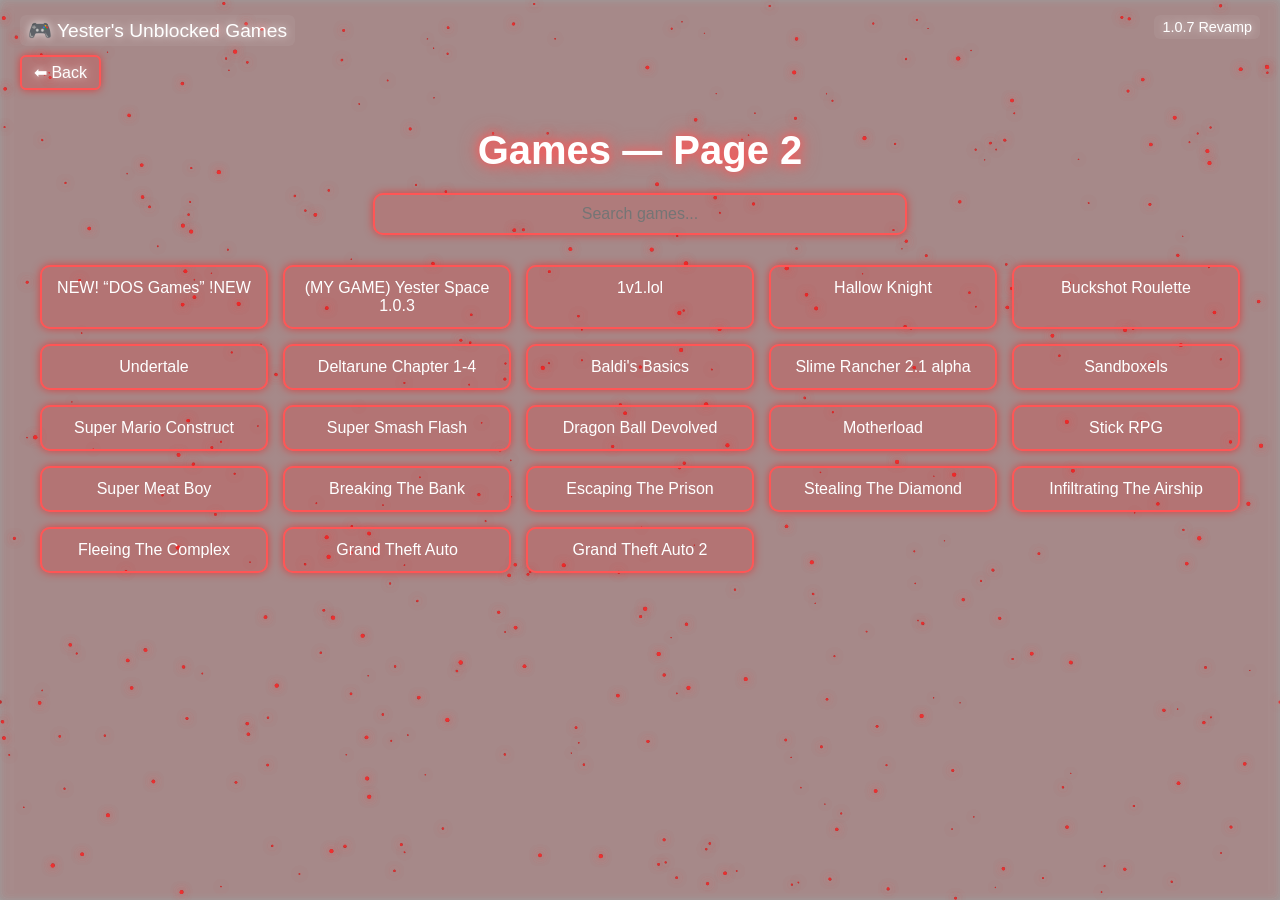
<file: index.html>
<!doctype html>
<html
  lang="en"
  data-ws-project="8bd9e1a1-a30f-46b5-b39a-43659768d735"
  data-ws-last-published="2025-08-25T06:43:30.382Z"
>
  <head>
    <meta charset="UTF-8" />
    <meta name="viewport" content="width=device-width,initial-scale=1" />
    <meta property="og:url" content="https://yestermester.github.io/page2/" />
    <title>Games Page 2</title>
    <meta property="og:title" content="Games Page 2" />
    <meta property="og:type" content="website" />
    <meta name="robots" content="index,follow" />
    <meta property="twitter:card" content="summary_large_image" />
  </head>
  <body class="w-element">
    <div class="w-html-embed">
      <div
        style="
          position: relative;
          width: 100%;
          min-height: 100vh;
          overflow-x: hidden;
        "
      >
        <!-- Starfield Background -->
        <canvas
          id="starfield"
          style="
            position: fixed;
            top: 0;
            left: 0;
            width: 100%;
            height: 100%;
            z-index: 0;
          "
        ></canvas>

        <!-- Top-left Title (Home) -->
        <a
          href="https://yestermester.github.io/"
          style="
            position: fixed;
            top: 15px;
            left: 20px;
            z-index: 10;
            color: white;
            font-family: Arial, sans-serif;
            text-decoration: none;
            font-size: 1.2rem;
            text-shadow: 0 0 8px rgba(255, 255, 255, 0.7);
            padding: 4px 8px;
            border-radius: 6px;
            background: rgba(255, 255, 255, 0.05);
            animation: pulse 2s infinite alternate;
          "
          onmouseover="this.style.background='rgba(255,255,255,0.1)'; this.style.boxShadow='0 0 15px #ff5555,0 0 30px #ff5555';"
          onmouseout="this.style.background='rgba(255,255,255,0.05)'; this.style.boxShadow='none';"
        >
          🎮 Yester's Unblocked Games
        </a>

        <!-- Back Button -->
        <a
          href="https://yestermester.github.io/games.html"
          style="
            position: fixed;
            top: 55px;
            left: 20px;
            z-index: 10;
            color: white;
            font-family: Arial, sans-serif;
            text-decoration: none;
            font-size: 1rem;
            text-shadow: 0 0 8px rgba(255, 255, 255, 0.7);
            padding: 6px 12px;
            border-radius: 6px;
            border: 2px solid #ff5555;
            box-shadow: 0 0 8px rgba(255, 0, 0, 0.5);
            background: rgba(255, 0, 0, 0.15);
            transition: 0.3s;
          "
          onmouseover="this.style.background='#ff5555'; this.style.color='black'; this.style.boxShadow='0 0 15px #ff8888,0 0 30px #ff5555';"
          onmouseout="this.style.background='rgba(255,0,0,0.15)'; this.style.color='white'; this.style.boxShadow='0 0 8px rgba(255,0,0,0.5)';"
        >
          ⬅ Back
        </a>

        <!-- Version -->
        <div
          style="
            position: fixed;
            top: 15px;
            right: 20px;
            z-index: 10;
            color: white;
            font-family: Arial, sans-serif;
            font-size: 0.9rem;
            text-shadow: 0 0 8px rgba(255, 255, 255, 0.7);
            padding: 4px 8px;
            border-radius: 6px;
            background: rgba(255, 255, 255, 0.05);
          "
        >
          1.0.7 Revamp
        </div>

        <!-- Main Content -->
        <div
          style="
            position: relative;
            z-index: 10;
            width: 95%;
            max-width: 1200px;
            margin: 120px auto 60px auto;
            font-family: Arial, sans-serif;
            color: white;
          "
        >
          <!-- Page Title -->
          <h1
            style="
              text-align: center;
              font-size: 2.5rem;
              text-shadow: 0 0 10px #ff5555, 0 0 20px #ff5555;
              margin-bottom: 20px;
              animation: pulse 2s infinite alternate;
            "
          >
            Games — Page 2
          </h1>

          <!-- Search Bar -->
          <input
            type="text"
            id="searchInput"
            placeholder="Search games..."
            style="
              width: 100%;
              max-width: 500px;
              display: block;
              margin: 0 auto 30px auto;
              padding: 10px 15px;
              border-radius: 10px;
              border: 2px solid #ff5555;
              font-size: 1rem;
              background: rgba(255, 0, 0, 0.1);
              color: white;
              text-align: center;
              outline: none;
              box-shadow: 0 0 8px rgba(255, 0, 0, 0.5);
              transition: 0.3s;
            "
            oninput="filterGames()"
            onfocus="this.style.background='rgba(255,0,0,0.25)'; this.style.boxShadow='0 0 15px #ff8888';"
            onblur="this.style.background='rgba(255,0,0,0.1)'; this.style.boxShadow='0 0 8px rgba(255,0,0,0.5)';"
          />

          <!-- Game Buttons Grid -->
          <div
            id="gameContainer"
            style="
              display: grid;
              grid-template-columns: repeat(auto-fill, minmax(220px, 1fr));
              gap: 15px;
            "
          >
            <!-- All Page 2 Games -->
            <a href="https://cb6g.short.gy/yudos" class="game-btn">NEW! “DOS Games” !NEW</a>
            <a href="./Assets/yesterspace/index.html" class="game-btn">(MY GAME) Yester Space 1.0.3</a>
            <a href="./Assets/1v1.lol/index.html" class="game-btn">1v1.lol</a>
            <a href="https://count.galaxybbs.net/hollowk" class="game-btn">Hallow Knight</a>
            <a href="https://count.galaxybbs.net/buckshot" class="game-btn">Buckshot Roulette</a>
            <a href="https://count.galaxybbs.net/ut" class="game-btn">Undertale</a>
            <a href="https://count.galaxybbs.net/deltarune" class="game-btn">Deltarune Chapter 1-4</a>
            <a href="./Assets/baldi/index.html" class="game-btn">Baldi's Basics</a>
            <a href="https://count.galaxybbs.net/slimer" class="game-btn">Slime Rancher 2.1 alpha</a>
            <a href="./Assets/sandboxels/index.html" class="game-btn">Sandboxels</a>
            <a href="./Assets/smc/index.html" class="game-btn">Super Mario Construct</a>
            <a href="./Assets/ssf/index.html" class="game-btn">Super Smash Flash</a>
            <a href="./Assets/dbdd/index.html" class="game-btn">Dragon Ball Devolved</a>
            <a href="./Assets/motherload/index.html" class="game-btn">Motherload</a>
            <a href="./Assets/stickrpg/index.html" class="game-btn">Stick RPG</a>
            <a href="./Assets/smb/index.html" class="game-btn">Super Meat Boy</a>
            <a href="./Assets/hsbank/index.html" class="game-btn">Breaking The Bank</a>
            <a href="./Assets/hsprison/index.html" class="game-btn">Escaping The Prison</a>
            <a href="./Assets/hsstealingd/index.html" class="game-btn">Stealing The Diamond</a>
            <a href="./Assets/hsairship/index.html" class="game-btn">Infiltrating The Airship</a>
            <a href="./Assets/hscomplex/index.html" class="game-btn">Fleeing The Complex</a>
            <a href="./Assets/gta1/index.html" class="game-btn">Grand Theft Auto</a>
            <a href="./Assets/gta2/index.html" class="game-btn">Grand Theft Auto 2</a>
          </div>
        </div>

        <!-- Starfield Script (Desktop + Touch) -->
        <script>
          const canvas = document.getElementById("starfield");
          const ctx = canvas.getContext("2d");
          function resizeCanvas() {
            canvas.width = window.innerWidth;
            canvas.height = window.innerHeight;
          }
          window.addEventListener("resize", resizeCanvas);
          resizeCanvas();

          const stars = [];
          const STAR_COUNT = 400;
          const pointer = { x: -1000, y: -1000 };

          // Mouse
          window.addEventListener("mousemove", (e) => {
            pointer.x = e.clientX;
            pointer.y = e.clientY;
          });
          // Touch
          window.addEventListener("touchmove", (e) => {
            pointer.x = e.touches[0].clientX;
            pointer.y = e.touches[0].clientY;
          });

          for (let i = 0; i < STAR_COUNT; i++) {
            stars.push({
              x: Math.random() * canvas.width,
              y: Math.random() * canvas.height,
              dx: (Math.random() - 0.5) * 0.5,
              dy: (Math.random() - 0.5) * 0.5,
              r: Math.random() * 1.5 + 0.5,
            });
          }

          function animate() {
            ctx.fillStyle = "rgba(0,0,0,0.15)";
            ctx.fillRect(0, 0, canvas.width, canvas.height);
            stars.forEach((s) => {
              let dx = s.x - pointer.x,
                dy = s.y - pointer.y,
                dist = Math.hypot(dx, dy);
              if (dist < 80) {
                s.x += dx / 12;
                s.y += dy / 12;
              }
              s.x += s.dx;
              s.y += s.dy;
              if (s.x < 0) s.x = canvas.width;
              if (s.x > canvas.width) s.x = 0;
              if (s.y < 0) s.y = canvas.height;
              if (s.y > canvas.height) s.y = 0;
              ctx.beginPath();
              ctx.arc(s.x, s.y, s.r, 0, Math.PI * 2);
              ctx.fillStyle = `rgba(${200 + s.r * 20},50,50,0.9)`;
              ctx.shadowBlur = 8;
              ctx.shadowColor = `rgba(255,80,80,0.7)`;
              ctx.fill();
            });
            requestAnimationFrame(animate);
          }
          animate();

          // Live Search
          function filterGames() {
            const input = document.getElementById("searchInput").value.toLowerCase();
            const games = document.querySelectorAll("#gameContainer .game-btn");
            games.forEach((g) => {
              g.style.display = g.textContent.toLowerCase().includes(input) ? "block" : "none";
            });
          }
        </script>

        <!-- Styles -->
        <style>
          .game-btn {
            display: block;
            text-align: center;
            padding: 12px 10px;
            background: rgba(255, 0, 0, 0.15);
            border: 2px solid #ff5555;
            border-radius: 10px;
            text-decoration: none;
            color: white;
            font-size: 1rem;
            box-shadow: 0 0 8px rgba(255, 0, 0, 0.5);
            transition: 0.3s;
            animation: pulse 2s infinite alternate;
            word-wrap: break-word;
          }
          .game-btn:hover,
          .game-btn:active {
            background: #ff5555;
            color: black;
            box-shadow: 0 0 20px #ff8888, 0 0 40px #ff5555;
            transform: scale(1.05);
          }
          @keyframes pulse {
            0% {
              transform: scale(1);
              text-shadow: 0 0 10px #ff5555, 0 0 20px #ff5555;
            }
            50% {
              transform: scale(1.02);
              text-shadow: 0 0 20px #ff7777, 0 0 40px #ff5555;
            }
            100% {
              transform: scale(1);
              text-shadow: 0 0 10px #ff5555, 0 0 20px #ff5555;
            }
          }

          @media (max-width: 600px) {
            h1 {
              font-size: 2rem;
            }
            #searchInput {
              font-size: 0.9rem;
            }
            .game-btn {
              font-size: 0.95rem;
              padding: 10px 8px;
            }
          }
        </style>
      </div>
    </div>

    <!-- (Optional) If your WebStudio/Vike context is needed, keep these -->
    <script id="vike_pageContext" type="application/json">
      {
        "_urlRewrite": null,
        "pageId": "/pages/games2",
        "routeParams": {},
        "data": {
          "url": "https://yestermester.github.io/page2/",
          "system": { "params": {}, "search": {}, "origin": "https://yestermester.github.io" },
          "resources": {},
          "pageMeta": {
            "title": "Games Page 2",
            "description": "More unblocked games",
            "excludePageFromSearch": false,
            "language": "en",
            "socialImageAssetName": "!undefined",
            "socialImageUrl": "",
            "status": "!undefined",
            "redirect": "",
            "custom": []
          }
        }
      }

    <!-- Your canvas helper + tint (you can tweak this) -->
    <script src="./fixCanvas.js" defer></script>
    <script>window.YUBG_STAR_TINT = 'rgba(255, 0, 0, 0.15)';</script>
  </body>
</html>
</file>
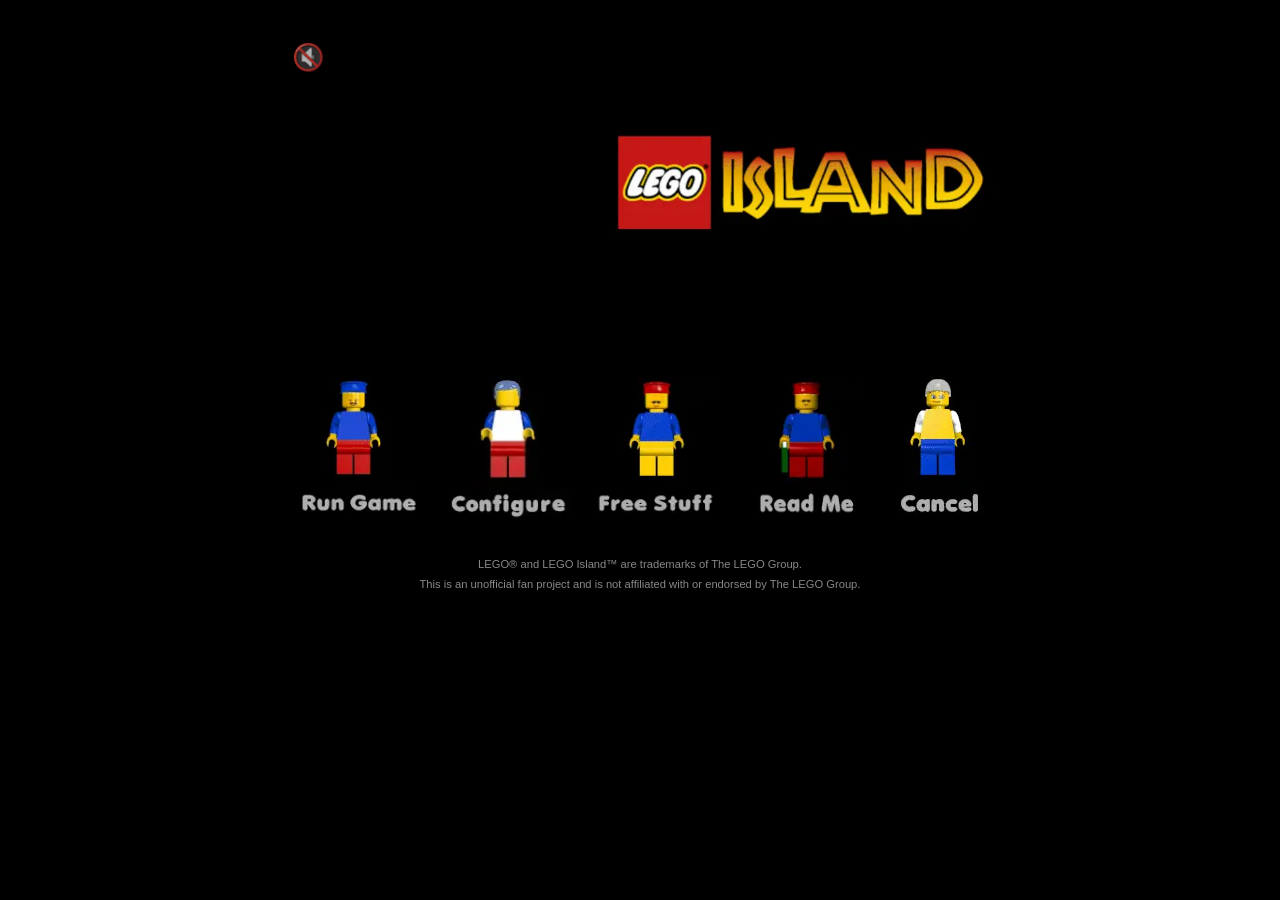
<file: Assets/islep/index.html>
<!DOCTYPE html>
<html lang="en">
<head>

    <script src="coi-serviceworker.js"></script>
    
    <meta charset="UTF-8">
    <meta name="viewport" content="width=device-width, initial-scale=1.0, user-scalable=no">
    <title>LEGO® Island</title>

    <meta name="description" content="Play the classic 1997 PC game LEGO® Island directly in your web browser! This fan-made web port, built with Emscripten from the isledecomp project, brings the beloved adventure back to life.">
    <meta name="keywords" content="LEGO Island, LEGO, classic game, 1997, web port, browser game, Emscripten, isledecomp, retro gaming, play online, Infomaniac, Brickster, Pepper Roni">
    <meta name="author" content="isledecomp/isle.pizza">
    <meta name="robots" content="index, follow">
    <meta name="twitter:card" content="summary_large_image">
    <meta name="twitter:card" content="summary_large_image">
    <meta name="twitter:url" content="https://isle.pizza/">
    <meta name="twitter:title" content="LEGO® Island - Online Web Port">
    <meta name="twitter:description" content="Play the classic 1997 PC game LEGO® Island directly in your web browser!">
    <meta name="twitter:image" content="https://isle.pizza/island.webp">
    <meta property="og:type" content="website">
    <meta property="og:url" content="https://isle.pizza/">
    <meta property="og:title" content="LEGO® Island - Online Web Port">
    <meta property="og:description" content="Play the classic 1997 PC game LEGO® Island directly in your web browser!">
    <meta property="og:image" content="https://isle.pizza/island.webp">
    <meta property="og:site_name" content="LEGO Island Web Port">

    <link rel="manifest" href="manifest.json">
    <link rel="icon" type="image/png" href="favicon.png">
    <link rel="canonical" href="https://isle.pizza">

    <style>
        html {
            height: 100%;
        }

        body {
            margin: 0;
            background-color: #000000; /* Completely black */
            display: flex;
            justify-content: center;
            align-items: center;
            overflow-y: auto;
            padding: 10px;
            box-sizing: border-box;
            font-family: Arial, sans-serif;
        }

        #canvas-wrapper {
            display: none;
            position: fixed;
            top: 0;
            left: 0;
            width: 100vw;
            height: 100dvh;
            background-color: #000000;
            outline: none;
            place-items: center;

            touch-action: none;
            -webkit-touch-callout: none;
            user-select: none;
            -webkit-user-select: none;
            -moz-user-select: none;
            -ms-user-select: none;
            -khtml-user-select: none;
            -webkit-user-drag: none;
            user-drag: none;
        }

        /* Both canvas and overlay will share these sizing rules and grid placement */
        #canvas,
        #loading-gif-overlay {
            grid-column: 1 / -1;
            grid-row: 1 / -1;
            width: 100%;
            height: 100%;
            max-width: calc(100dvh * (640 / 480));
            max-height: calc(100dvw * (480 / 640));
            aspect-ratio: 640 / 480;
            box-sizing: border-box;
            outline: none;
        }

        #canvas {
            background-color: #000000;
            border: none;
            z-index: 1; /* Canvas is below the loading overlay */
        }

        #loading-gif-overlay {
            background-color: #000000;
            border: none;
            z-index: 2;
            display: flex;
            flex-direction: column;
            justify-content: center;
            align-items: center;
        }

        .quote-block {
            max-width: 80%;
            text-align: center;
            box-shadow: 0 2px 5px rgba(0,0,0,0.2);
        }

        .quote-block .quote-text {
            font-size: 0.5em;
            color: #f0f0f0;
            margin-bottom: 10px;
            font-style: italic;
            line-height: 1.4;
        }

        .quote-block .quote-attribution {
            font-size: 0.1em;
            color: #c0c0c0;
            text-align: right;
        }

        .loading-info-text {
            margin-top: 15px; /* Space below the quote block */
            padding: 10px 15px;
            max-width: 280px; /* Slightly adjust if needed, to align nicely with quote block */
            width: 80%;      /* Similar to quote block or adjust */
            font-size: 0.8em; /* Smaller, informative text */
            color: #b0b0b0;   /* A lighter gray, like the attribution */
            line-height: 1.5;
            text-align: center; /* Text inside this block will be left-aligned for readability */
            border-top: 1px dashed #444; /* Optional separator */
            padding-top: 15px; /* Space above text if border-top is used */
        }

        .loading-info-text p {
            margin: 0 0 8px 0; /* Spacing between paragraphs in this block */
        }
        .loading-info-text p:last-child {
            margin-bottom: 0;
        }

        .status-message-bar {
            margin-top: 20px; /* Space below the info text */
            padding: 8px 12px;
            width: 85%; /* Will be right-aligned by parent flex #loading-gif-overlay */
            max-width: 340px; /* Control its max width */
            background-color: #181818; /* A very dark gray */
            color: #c0c0c0;       /* Light gray text for general status */
            font-family: 'Consolas', 'Menlo', 'Courier New', Courier, monospace; /* Monospaced for a "status" feel */
            font-size: 0.75em;
            border-radius: 4px;
            text-align: center; /* Text within the bar itself */
            line-height: 1.4;
            border: 1px solid #303030; /* Subtle border */
            box-shadow: 0 1px 3px rgba(0,0,0,0.3);
        }

        .status-message-bar code {
            color: #FFD700; /* LEGO yellow-ish for emphasis */
            background-color: #2a2a2a; /* Slightly lighter background for the code part */
            padding: 1px 5px;
            border-radius: 3px;
            font-weight: bold;
        }

        #main-container {
            display: flex;
            flex-direction: column;
            align-items: center;
            gap: 25px;
            background-color: #000000; /* Completely black */
            padding: 20px;
            border-radius: 10px;
            max-width: 95vw;
            box-shadow: none;
            width: 900px; /* Give a max-width for larger screens */
            max-width: 95vw;
        }

        #top-content {
            display: flex;
            justify-content: center;
            align-items: center;
            flex-wrap: wrap;
            gap: 20px;
            width: 100%;
        }

        .video-container {
            position: relative;
            display: flex;
            justify-content: center;
        }

        #install-video {
            max-width: 100%;
            width: 300px;
            height: auto; /* Height determined by width and aspect-ratio */
            display: block;
            aspect-ratio: 1 / 1; /* Based on your 260x260 ffprobe data */
            border: none;
            box-sizing: border-box;
        }

        #sound-toggle-emoji {
            position: absolute;
            top: 10px;
            left: 10px;
            font-size: 26px;
            color: white;
            text-shadow: 0 0 3px black;
            cursor: pointer;
            opacity: 0.7;
            transition: opacity 0.2s ease-in-out;
            z-index: 10;
            padding: 2px;
            user-select: none;
        }

        #sound-toggle-emoji:hover {
            opacity: 1;
        }

        #island-logo-img {
            max-width: 100%;
            width: 400px; /* CSS width */
            height: auto; /* Height determined by width and aspect-ratio */
            display: block;
            aspect-ratio: 567 / 198; /* Based on your HTML width/height for the logo */
        }

        #controls-wrapper {
            display: flex;
            justify-content: space-around;
            align-items: flex-end;
            flex-wrap: wrap;
            gap: 10px;
            width: 100%;
            max-width: 700px;
            padding: 10px 0;
        }

        .control-img {
            cursor: pointer;
            height: auto; /* Height determined by width/max-width and aspect-ratio */
            max-width: 18%; /* Responsive width constraint */
            display: block; /* Consistent box model */
            transition: transform 0.1s ease-in-out;
        }

        /* Specific aspect ratios for each control image based on your HTML attributes */
        #run-game-btn   { aspect-ratio: 135 / 164; }
        #configure-btn  { aspect-ratio: 130 / 147; }
        #free-stuff-btn { aspect-ratio: 134 / 149; }
        #read-me-btn    { aspect-ratio: 134 / 149; }
        #cancel-btn     { aspect-ratio: 93 / 145;  }

        .control-img:hover {
            transform: scale(1.08);
        }

        .footer-disclaimer {
            font-size: 0.7em;
            color: #888888;
            text-align: center;
            line-height: 1.4;
            max-width: 600px;
            width: 90%;
        }

        .footer-disclaimer p {
            margin: 4px 0;
        }
        
        .page-content {
            display: none; /* Initially hidden */
            flex-direction: column;
            align-items: center;
            justify-content: flex-start;
            color: #f0f0f0;
            width: 100%;
        }
        
        .page-back-button {
            display: block;
            width: 100%;
            text-align: left;
            font-size: 24px;
            font-weight: bold;
            color: white;
            text-decoration: none;
            cursor: pointer;
            opacity: 0.8;
            transition: all 0.2s ease-in-out;
            margin-bottom: 20px;
        }
        
        .page-back-button:hover {
            opacity: 1;
            color: #FFD700;
        }

        .page-inner-content {
            max-width: 700px;
            width: 100%;
            text-align: center;
        }
        
        .page-inner-content h1 {
            color: #FFD700; /* LEGO yellow */
            font-size: 2.5em;
            margin-bottom: 20px;
            text-shadow: 2px 2px 4px rgba(0,0,0,0.5);
        }
        
        .page-inner-content p {
            color: #c0c0c0;
            line-height: 1.6;
            font-size: 1.1em;
            margin-bottom: 15px;
            text-align: left;
        }

        .page-inner-content a {
            color: #FFD700;
            text-decoration: none;
        }

        .page-inner-content a:hover {
            text-decoration: underline;
        }

        /* REVISED Styles for Configure Page */
        #configure-page .page-inner-content {
            display: flex;
            background-color: #181818;
            border: 1px solid #303030;
            border-radius: 8px;
        }

        .config-art-panel {
            flex: 0 0 180px; /* Fixed width for the image panel */
            border-radius: 8px 0 0 8px; /* Apply radius here */
        }
        
        .config-art-panel img {
            width: 100%;
            height: 100%;
            object-fit: cover;
            display: block;
            border-radius: 8px 0 0 8px; /* Ensure image respects radius */
        }
        
        .config-form {
            flex-grow: 1;
            padding: 25px;
        }

        .config-section {
            margin-bottom: 25px;
        }
        .config-section:last-child {
            margin-bottom: 0;
        }

        .config-legend {
            color: #FFD700;
            font-size: 1.1em;
            font-weight: bold;
            margin: 0 0 15px 0;
            padding-bottom: 10px;
            border-bottom: 1px solid #444;
        }
        
        .form-grid {
            display: grid;
            grid-template-columns: 1fr 1fr;
            gap: 20px 30px;
        }
        
        .form-group-label {
             position: relative; /* Needed for tooltip positioning */
             display: inline-flex;
             align-items: center;
             gap: 8px;
             color: #e0e0e0;
             font-weight: bold;
             font-size: 0.9em;
             margin-bottom: 10px;
        }

        .tooltip-trigger {
            position: relative;
            cursor: pointer;
            width: 16px;
            height: 16px;
            border-radius: 50%;
            background-color: #444;
            color: #eee;
            display: inline-flex;
            align-items: center;
            justify-content: center;
            font-size: 12px;
            font-weight: bold;
            user-select: none;
        }

        .tooltip-content {
            position: absolute;
            bottom: 140%;
            left: 50%;
            transform: translateX(-50%);
            width: 220px;
            background-color: #2a2a2a;
            color: #f0f0f0;
            padding: 10px;
            border-radius: 5px;
            font-size: 0.85em;
            font-weight: normal;
            line-height: 1.4;
            text-align: left;
            box-shadow: 0 2px 5px rgba(0,0,0,0.5);
            z-index: 20;
            opacity: 0;
            visibility: hidden;
            transition: opacity 0.2s, visibility 0.2s;
            pointer-events: none;
        }

        .tooltip-trigger:hover > .tooltip-content,
        .tooltip-trigger.active > .tooltip-content {
            opacity: 1;
            visibility: visible;
        }

        .option-list {
            display: flex;
            flex-direction: column;
            gap: 12px;
        }

        .option-item {
            display: flex;
            align-items: center;
        }
        
        .option-item input {
            position: absolute;
            opacity: 0;
            width: 0;
            height: 0;
        }
        
        .option-item label {
            display: inline-flex;
            align-items: center;
            cursor: pointer;
            font-size: 0.9em;
            color: #c0c0c0;
        }
        
        .option-item label::before {
            content: '';
            width: 14px;
            height: 14px;
            margin-right: 10px;
            background-color: #333;
            border: 1px solid #555;
            transition: all 0.2s ease;
        }

        .option-item input:checked + label::before {
            background-color: #FFD700;
            border-color: #fff;
            box-shadow: 0 0 5px #FFD700;
        }
        
        .radio-group .option-item label::before { border-radius: 50%; }
        .checkbox-group .option-item label::before { border-radius: 3px; }

        input[type="range"] {
            -webkit-appearance: none;
            appearance: none;
            width: 100%;
            height: 6px;
            background: #444;
            outline: none;
            border-radius: 6px;
        }

        input[type="range"]::-webkit-slider-thumb {
            -webkit-appearance: none;
            appearance: none;
            width: 18px;
            height: 18px;
            background: #FFD700;
            cursor: pointer;
            border-radius: 50%;
            border: 2px solid #000;
        }

        input[type="range"]::-moz-range-thumb {
            width: 18px;
            height: 18px;
            background: #FFD700;
            cursor: pointer;
            border-radius: 50%;
            border: 2px solid #000;
        }

        .select-wrapper { position: relative; }
        
        .select-wrapper::after {
            content: '▼';
            position: absolute;
            top: 50%;
            right: 12px;
            transform: translateY(-50%);
            color: #FFD700;
            pointer-events: none;
        }
        
        select {
            -webkit-appearance: none;
            -moz-appearance: none;
            appearance: none;
            display: block;
            width: 100%;
            padding: 10px 15px;
            font-size: 0.9em;
            color: #c0c0c0;
            background-color: #333;
            border: 1px solid #555;
            border-radius: 4px;
            cursor: pointer;
        }

        .resource-list {
            display: flex;
            flex-direction: column;
            gap: 15px;
            width: 100%;
        }

        .resource-item {
            display: block;
            background-color: #1c1c1c;
            border: 1px solid #333;
            border-radius: 8px;
            padding: 20px;
            text-decoration: none;
            transition: background-color 0.2s ease, border-color 0.2s ease;
        }

        .resource-item:hover {
            background-color: #252525;
            border-color: #555;
        }

        .resource-item h3 {
            margin: 0 0 8px 0;
            color: #FFD700;
            font-size: 1.2em;
        }

        .resource-item p {
            margin: 0;
            color: #b0b0b0;
            font-size: 0.9em;
            line-height: 1.5;
        }

        .page-quote {
            padding: 15px 20px;
            margin-bottom: 25px;
            border-left: 3px solid #FFD700;
            background-color: #1c1c1c;
            border-radius: 0 8px 8px 0;
        }

        .page-quote p {
            font-style: italic;
            color: #e0e0e0;
            margin: 0;
            font-size: 1em;
        }

        .page-quote footer {
            text-align: right;
            margin-top: 10px;
            font-size: 0.9em;
            color: #888;
        }

        /* Responsive adjustments */
        @media (max-width: 768px) {
            #install-video { width: 260px; }
            #island-logo-img { width: 360px; }
            .control-img { max-width: 19%; }
            #sound-toggle-emoji { font-size: 24px; top: 8px; left: 8px; }

            .loading-info-text {
                max-width: 90%;
                font-size: 0.75em;
            }

            .page-inner-content h1 { font-size: 2em; }
            .page-inner-content p { font-size: 1em; }

            .config-art-panel {
                display: none; /* Hide the image panel on smaller screens */
            }
             #configure-page .page-inner-content {
                background-color: transparent;
                border: none;
                padding: 0;
             }
             .config-form {
                background-color: #181818;
                border: 1px solid #303030;
                border-radius: 8px;
             }
        }

         @media (max-width: 480px) {
            #install-video { width: 90%; max-width: 280px; }
            #island-logo-img { width: 90%; max-width: 320px; }
            .control-img { max-width: 45%; margin: 3px 0; }
            #sound-toggle-emoji { font-size: 22px; top: 6px; left: 6px; }

            .loading-info-text {
                max-width: 95%;
                font-size: 0.7em;
                margin-top: 10px;
                padding-top: 10px;
            }

            .page-content .page-back-button { font-size: 22px; }

            .form-grid {
                 grid-template-columns: 1fr;
                 gap: 25px;
             }
        }
    </style>
</head>
<body>
    <div id="main-container">
        <div id="top-content">
            <div class="video-container">
                <video id="install-video" width="260" height="260" autoplay loop playsinline muted>
                    <source src="install.mp4" type="video/mp4">
                    Your browser does not support the video tag.
                </video>
                <span id="sound-toggle-emoji" title="Unmute Audio">🔇</span>
            </div>
            <img id="island-logo-img" width="567" height="198" src="island.webp" alt="Lego Island Logo">
        </div>

        <div id="controls-wrapper">
            <img class="control-img" width="135" height="164" id="run-game-btn" src="run_game_off.webp" alt="Run Game"
                 data-off="run_game_off.webp" data-on="run_game_on.webp">
            <img class="control-img" width="130" height="147" id="configure-btn" src="configure_off.webp" alt="Configure"
                 data-off="configure_off.webp" data-on="configure_on.webp" data-target="#configure-page">
            <img class="control-img" width="134" height="149" id="free-stuff-btn" src="free_stuff_off.webp" alt="Free Stuff"
                 data-off="free_stuff_off.webp" data-on="free_stuff_on.webp" data-target="#free-stuff-page">
            <img class="control-img" width="134" height="149" id="read-me-btn" src="read_me_off.webp" alt="Read Me"
                 data-off="read_me_off.webp" data-on="read_me_on.webp" data-target="#read-me-page">
            <img class="control-img" width="93" height="145" id="cancel-btn" src="cancel_off.webp" alt="Cancel"
                 data-off="cancel_off.webp" data-on="cancel_on.webp" onclick="location.href = 'https://legoisland.org';">
        </div>
        
        <div id="read-me-page" class="page-content">
            <span class="page-back-button" role="button" aria-label="Go back to main menu">← Back</span>
            <div class="page-inner-content">
                <h1>Read Me</h1>
                <p>Welcome to the LEGO Island web port project! This is a recreation of the classic 1997 PC game, rebuilt to run in modern web browsers using Emscripten.</p>
                <p>This incredible project stands on the shoulders of giants. It was made possible by the original <a href="https://github.com/isledecomp/isle" target="_blank" rel="noopener noreferrer">decompilation project</a>, which was then adapted into a <a href="https://github.com/isledecomp/isle-portable" target="_blank" rel="noopener noreferrer">portable version</a>. This represents a year-long effort, involving thousands of hours of work from many awesome contributors dedicated to preserving this piece of gaming history.</p>
                <p>Our goal is to make this classic accessible to everyone. The project is still in development, so you may encounter bugs. Your patience and feedback are greatly appreciated!</p>
            </div>
        </div>
        
        <div id="configure-page" class="page-content">
            <span class="page-back-button" role="button" aria-label="Go back to main menu">← Back</span>
            <div class="page-inner-content">
                <div class="config-art-panel">
                    <img src="shark.webp" alt="LEGO Island Shark and Brickster">
                </div>
                <form class="config-form">
                    <div class="config-section">
                        <h3 class="config-legend">Game</h3>
                        <div class="form-grid">
                            <div class="form-group">
                                <label class="form-group-label">Language</label>
                                <div class="select-wrapper">
                                     <select id="language-select" name="Language">
                                        <option value="da">Danish</option>
                                        <option value="en" selected>English</option>
                                        <option value="fr">French</option>
                                        <option value="de">German</option>
                                        <option value="it">Italian</option>
                                        <option value="jp">Japanese</option>
                                        <option value="ko">Korean</option>
                                        <option value="pt">Portuguese</option>
                                        <option value="ru">Russian</option>
                                        <option value="es">Spanish</option>
                                     </select>
                                </div>
                            </div>
                        </div>
                    </div>
                    <div class="config-section">
                        <h3 class="config-legend">Detail</h3>
                        <div class="form-grid">
                            <div class="form-group">
                                <label class="form-group-label">
                                    Island Model Quality
                                    <span class="tooltip-trigger">?
                                        <span class="tooltip-content">Note: using the "Low" setting will cause the island to disappear. This is not a bug, but the same behavior as present in the original game.</span>
                                    </span>
                                </label>
                                <div class="radio-group option-list">
                                    <div class="option-item">
                                        <input type="radio" id="gfx-low" name="Island Quality" value="0">
                                        <label for="gfx-low">Low</label>
                                    </div>
                                    <div class="option-item">
                                        <input type="radio" id="gfx-med" name="Island Quality" value="1">
                                        <label for="gfx-med">Medium</label>
                                    </div>
                                    <div class="option-item">
                                        <input type="radio" id="gfx-high" name="Island Quality" value="2" checked>
                                        <label for="gfx-high">High</label>
                                    </div>
                                </div>
                            </div>
                            <div class="form-group">
                                <label class="form-group-label">Island Texture Quality</label>
                                <div class="radio-group option-list">
                                    <div class="option-item">
                                        <input type="radio" id="tex-low" name="Island Texture" value="0">
                                        <label for="tex-low">Low</label>
                                    </div>
                                    <div class="option-item">
                                        <input type="radio" id="tex-high" name="Island Texture" value="1" checked>
                                        <label for="tex-high">High</label>
                                    </div>
                                </div>
                            </div>
                            <div class="form-group">
                                <label class="form-group-label" for="max-lod">
                                    Maximum LOD
                                    <span class="tooltip-trigger">?
                                        <span class="tooltip-content">Maximum Level of Detail (LOD). A higher setting will cause higher quality textures to be drawn regardless of distance.</span>
                                    </span>
                                </label>
                                <input type="range" id="max-lod" name="Max LOD" min="0" max="5" step="0.1" value="3.6">
                            </div>
                            <div class="form-group">
                                <label class="form-group-label" for="max-allowed-extras">
                                    Maximum actors (5..40)
                                    <span class="tooltip-trigger">?
                                        <span class="tooltip-content">Maximum number of LEGO actors to exist in the world at a time. The game will gradually increase the number of actors until this maximum is reached and while performance is acceptable.</span>
                                    </span>
                                </label>
                                <input type="range" id="max-allowed-extras" name="Max Allowed Extras" min="5" max="40" value="20">
                            </div>
                        </div>
                    </div>
                    <div class="config-section">
                        <h3 class="config-legend">Graphics</h3>
                        <div class="form-grid">
                            <div class="form-group">
                                <label class="form-group-label">Renderer</label>
                                <div class="select-wrapper">
                                     <select id="renderer-select" name="3D Device ID">
                                        <option value="0 0x682656f3 0x0 0x0 0x2000000" selected>Software</option>
                                     </select>
                                </div>
                            </div>
                        </div>
                    </div>
                    <div class="config-section">
                         <h3 class="config-legend">Sound</h3>
                         <div class="form-grid">
                            <div class="form-group">
                                <label class="form-group-label">Options</label>
                                <div class="checkbox-group option-list">
                                    <div class="option-item">
                                         <input type="checkbox" id="check-music" name="Music" checked>
                                         <label for="check-music">Music</label>
                                    </div>
                                    <div class="option-item">
                                         <input type="checkbox" id="check-3d-sound" name="3DSound" checked>
                                         <label for="check-3d-sound">3D Sound</label>
                                    </div>
                                </div>
                            </div>
                        </div>
                    </div>
                </form>
            </div>
        </div>

        <div id="free-stuff-page" class="page-content">
            <span class="page-back-button" role="button" aria-label="Go back to main menu">← Back</span>
            <div class="page-inner-content">
                <div class="resource-list">
                    <blockquote class="page-quote">
                        <p>"In November of 2010, after all was said and done, I started getting emails from a few kids and some adults telling me how cool they thought LEGO Island was. Some people actually still play it. I was quite thrilled by these emails and actually quite honored."</p>
                        <footer>- Wes Jenkins, Creative Director</footer>
                    </blockquote>
                    <a href="https://www.youtube.com/watch?v=bG55COe_f8I" target="_blank" rel="noopener noreferrer" class="resource-item">
                        <h3>The Making of LEGO Island: A Documentary</h3>
                        <p>An in-depth documentary by MattKC that explores the fascinating and chaotic development story behind the classic game.</p>
                    </a>
                    <a href="https://www.youtube.com/watch?v=Poaxx9sMxjw" target="_blank" rel="noopener noreferrer" class="resource-item">
                        <h3>LEGO Island Radio 24/7</h3>
                        <p>Enjoy the iconic, high-quality soundtrack of LEGO Island anytime with this continuous live stream, complete with the original DJ interludes.</p>
                    </a>
                    <a href="https://www.legoisland.org/" target="_blank" rel="noopener noreferrer" class="resource-item">
                        <h3>LEGO Island Wiki</h3>
                        <p>Your ultimate resource for all things LEGO Island. This fan-run wiki contains a wealth of information, research, and details about the game.</p>
                    </a>
                    <a href="https://github.com/isledecomp/isle" target="_blank" rel="noopener noreferrer" class="resource-item">
                        <h3>LEGO Island Decompilation</h3>
                        <p>The core open-source project that reverse-engineered the original game, making this web port and other mods possible. Dive into the source code here.</p>
                    </a>
                    <a href="https://github.com/isledecomp/isle-portable" target="_blank" rel="noopener noreferrer" class="resource-item">
                        <h3>LEGO Island, Portable Version</h3>
                        <p>A portable, cross-platform version of the decompilation project which serves as the direct foundation for this web-based port.</p>
                    </a>
                    <a href="https://github.com/isledecomp/isle.pizza" target="_blank" rel="noopener noreferrer" class="resource-item">
                        <h3>isle.pizza Frontend</h3>
                        <p>The source code for this website! A custom-built frontend for the Emscripten version of the portable decompilation project.</p>
                    </a>
                    <a href="https://github.com/isledecomp/LEGOIslandRebuilder" target="_blank" rel="noopener noreferrer" class="resource-item">
                        <h3>LEGO Island Rebuilder</h3>
                        <p>A powerful launcher and tool for patching and modding the original 1997 PC version of LEGO Island. Essential for play and modding.</p>
                    </a>
                    <a href="https://github.com/isledecomp/SIEdit" target="_blank" rel="noopener noreferrer" class="resource-item">
                        <h3>SIEdit</h3>
                        <p>A suite of tools developed by the decompilation team for viewing and editing the ".si" script and resource files from the original game.</p>
                    </a>
                    <a href="https://www.legoisland.org/wiki/The_Making_of_LEGO_Island" target="_blank" rel="noopener noreferrer" class="resource-item">
                        <h3>The Making of LEGO Island, a memoir by Wes Jenkins</h3>
                        <p>Read the fascinating, incomplete memoir from Creative Director Wes Jenkins, detailing the development process and the team behind the game.</p>
                    </a>
                    <a href="/poster.pdf" target="_blank" rel="noopener noreferrer" class="resource-item">
                        <h3>LEGO Island: Free Poster</h3>
                        <p>Download a copy of the iconic poster that was originally included with the retail release of the game.</p>
                    </a>
                    <a href="https://brickstobytes.org/games/lego-island" target="_blank" rel="noopener noreferrer" class="resource-item">
                        <h3>Development Materials Archive</h3>
                        <p>Explore a collection of development materials, concept art, and other historical assets from the creation of LEGO Island.</p>
                    </a>
                    <a href="https://le717.github.io/LEGO-Island-VGF/legoisland/#interview" target="_blank" rel="noopener noreferrer" class="resource-item">
                        <h3>Video Game Flashback: An Interview with Wes Jenkins</h3>
                        <p>A detailed interview with LEGO Island's Creative Director, Wes Jenkins, offering unique insights into the game's production.</p>
                    </a>
                    <a href="https://www.youtube.com/watch?v=fodBG_QylVM" target="_blank" rel="noopener noreferrer" class="resource-item">
                        <h3>LEGO® Island - Behind the Scenes</h3>
                        <p>Watch a rare promotional video created during the game's development, showcasing its progress and vision at the time.</p>
                    </a>
                    <a href="https://tcrf.net/LEGO_Island" target="_blank" rel="noopener noreferrer" class="resource-item">
                        <h3>The Cutting Room Floor</h3>
                        <p>Discover unused assets, hidden data, and other secrets left in the retail version of the game. A fascinating look at what might have been.</p>
                    </a>
                     <a href="https://projectisland.org/music/" target="_blank" rel="noopener noreferrer" class="resource-item">
                        <h3>Project Island High Quality Music</h3>
                        <p>A complete, high-quality re-digitization of the LEGO Island soundtrack, restored by the game's main composer, Lorin Nelson.</p>
                    </a>
                </div>
            </div>
        </div>
        
        <div class="footer-disclaimer">
            <p>LEGO® and LEGO Island™ are trademarks of The LEGO Group.</p>
            <p>This is an unofficial fan project and is not affiliated with or endorsed by The LEGO Group.</p>
        </div>
    </div>

    <div id="canvas-wrapper">
        <div id="loading-gif-overlay">
            <img src="cdspin.gif" alt="Loading game...">
            <div class="quote-block"> <p class="quote-text">"Whoops! You have to put the CD in your computer"</p>
                <p class="quote-attribution">- The Infomaniac (1997)</p>
            </div>
            <div class="loading-info-text">
                <p>"Hello! Hola! Aloha! How ya doin'? YO!" It's your pal, the Infomaniac, with a 2025 update! No need to search for that CD case, my friend!</p>
                <p>This amazing LEGO Island adventure is now streaming directly from... well, from a really, really big digital box of bricks! Keep an eye on the status below!</p>
            </div>
            <div id="emscripten-status-message" class="status-message-bar">
                Loading LEGO® Island... please wait! <code>0%</code>
            </div>
        </div>
        <canvas id="canvas" oncontextmenu="event.preventDefault()" tabindex="-1"></canvas>
    </div>
    
    <script type='text/javascript'>
        var Module = {
            arguments: ['--ini', '/config/isle.ini'],
            running: false,
            preRun: function() {
                Module["addRunDependency"]("isle");
                Module.running = true;
            },
            canvas: (function() {
                return document.getElementById('canvas');
            })(),
            onExit: function() {
                window.location.reload();
            }
        };
    </script>

    <script>
        document.addEventListener('DOMContentLoaded', function() {
            // --- Elements ---
            const video = document.getElementById('install-video');
            const soundToggleEmoji = document.getElementById('sound-toggle-emoji');
            const mainContainer = document.getElementById('main-container');
            const topContent = document.getElementById('top-content');
            const controlsWrapper = document.getElementById('controls-wrapper');
            const footer = document.querySelector('.footer-disclaimer');
            const allPages = document.querySelectorAll('.page-content');
            const pageButtons = document.querySelectorAll('[data-target]');
            const backButtons = document.querySelectorAll('.page-back-button');

            // --- Sound Toggle ---
            function updateSoundEmojiState() {
                soundToggleEmoji.textContent = video.muted ? '🔇' : '🔊';
                soundToggleEmoji.title = video.muted ? 'Unmute Audio' : 'Mute Audio';
            }

            if (video && soundToggleEmoji) {
                updateSoundEmojiState();
                soundToggleEmoji.addEventListener('click', function() {
                    video.muted = !video.muted;
                    updateSoundEmojiState();
                });
                video.addEventListener('volumechange', updateSoundEmojiState);
            }

            // --- Control Image Hover ---
            const imageControls = document.querySelectorAll('.control-img');
            imageControls.forEach(control => {
                const hoverImage = new Image();
                if (control.dataset.on) {
                   hoverImage.src = control.dataset.on;
                }
                control.addEventListener('mouseover', function() { if(this.dataset.on) {this.src = this.dataset.on;} });
                control.addEventListener('mouseout', function() { if(this.dataset.off) {this.src = this.dataset.off;} });
            });

            // --- Emscripten Launch Logic ---
            const runGameButton = document.getElementById('run-game-btn');
            const emscriptenCanvas = document.getElementById('canvas');
            const canvasWrapper = document.getElementById('canvas-wrapper');
            const loadingGifOverlay = document.getElementById('loading-gif-overlay');
            const statusMessageBar = document.getElementById('emscripten-status-message');

            runGameButton.addEventListener('click', function() {
                if (!Module.running) return;
                video.muted = true;
                updateSoundEmojiState();
                this.src = this.dataset.on;
                
                mainContainer.style.display = 'none';
                canvasWrapper.style.display = 'grid';
                emscriptenCanvas.style.display = 'block';

                document.documentElement.style.overflow = 'hidden';
                document.documentElement.style.overscrollBehavior = 'none';

                Module["removeRunDependency"]("isle");
                emscriptenCanvas.focus();
            });

            let progressUpdates = 0;
            emscriptenCanvas.addEventListener('presenterProgress', function(event) {
                // Intro animation is ready
                if (event.detail.objectName == 'Lego_Smk' && event.detail.tickleState == 1) {
                    loadingGifOverlay.style.display = 'none';
                }
                else if (progressUpdates < 1003) {
                    progressUpdates++;
                    const percent = (progressUpdates / 1003 * 100).toFixed();
                    statusMessageBar.innerHTML = 'Loading LEGO® Island... please wait! <code>' + percent + '%</code>';
                }
            });

            // --- Page Navigation Logic ---
            function showPage(pageId, pushState = true) {
                const page = document.querySelector(pageId);
                if (!page) return;

                // Hide main content
                topContent.style.display = 'none';
                controlsWrapper.style.display = 'none';
                
                // Show selected page
                page.style.display = 'flex';
                window.scroll(0, 0);
                
                if (pushState) {
                    const newPath = pageId.replace('-page', '');
                    history.pushState({ page: pageId }, '', newPath);
                }
            }

            function showMainMenu() {
                // Hide all pages
                allPages.forEach(p => p.style.display = 'none');
                
                // Show main content
                topContent.style.display = 'flex';
                controlsWrapper.style.display = 'flex';
            }
            
            pageButtons.forEach(button => {
                button.addEventListener('click', (e) => {
                    const targetId = e.currentTarget.dataset.target;
                    showPage(targetId);
                });
            });
            
            backButtons.forEach(button => {
                button.addEventListener('click', () => {
                    history.back();
                });
            });

            window.addEventListener('popstate', (e) => {
                if (e.state && e.state.page && e.state.page !== 'main') {
                    showPage(e.state.page, false);
                } else {
                    showMainMenu();
                }
            });

            // --- OPFS Config Manager ---
            const configManager = {
                form: document.querySelector('.config-form'),
                filePath: 'isle.ini',

                async init() {
                    if (!this.form) return;
                    await this.loadConfig();
                    this.form.addEventListener('change', () => this.saveConfig());
                },

                async getFileHandle() {
                    try {
                        const root = await navigator.storage.getDirectory();
                        return await root.getFileHandle(this.filePath, { create: true });
                    } catch (e) {
                        console.error("OPFS not available or permission denied.", e);
                        return null;
                    }
                },

                async saveConfig() {
                    // This function now uses an inline Web Worker for maximum compatibility,
                    // especially with Safari, which does not support createWritable().
                    
                    let iniContent = '[isle]\n';
                    const elements = this.form.elements;

                    for (const element of elements) {
                        if (!element.name) continue;

                        let value;
                        switch (element.type) {
                            case 'checkbox':
                                value = element.checked ? 'YES' : 'NO';
                                iniContent += `${element.name}=${value}\n`;
                                break;
                            case 'radio':
                                if (element.checked) {
                                    value = element.value;
                                    iniContent += `${element.name}=${value}\n`;
                                }
                                break;
                            default:
                                value = element.value;
                                iniContent += `${element.name}=${value}\n`;
                                break;
                        }
                    }
                    
                    const workerCode = `
                        self.onmessage = async (e) => {
                            if (e.data.action === 'save') {
                                try {
                                    const root = await navigator.storage.getDirectory();
                                    const handle = await root.getFileHandle(e.data.filePath, { create: true });
                                    const accessHandle = await handle.createSyncAccessHandle();
                                    const encoder = new TextEncoder();
                                    const encodedData = encoder.encode(e.data.content);

                                    accessHandle.truncate(0);
                                    accessHandle.write(encodedData, { at: 0 });
                                    accessHandle.flush();
                                    accessHandle.close();

                                    self.postMessage({ status: 'success', message: 'Config saved to ' + e.data.filePath });
                                } catch (err) {
                                    self.postMessage({ status: 'error', message: 'Failed to save config: ' + err.message });
                                }
                            }
                        };
                    `;

                    const blob = new Blob([workerCode], { type: 'application/javascript' });
                    const workerUrl = URL.createObjectURL(blob);
                    const worker = new Worker(workerUrl);

                    worker.postMessage({
                        action: 'save',
                        content: iniContent,
                        filePath: this.filePath
                    });

                    worker.onmessage = (e) => {
                        console.log(e.data.message);
                        URL.revokeObjectURL(workerUrl); // Clean up the temporary URL
                        worker.terminate();
                    };

                    worker.onerror = (e) => {
                        console.error('An error occurred in the config-saving worker:', e.message);
                        URL.revokeObjectURL(workerUrl);
                        worker.terminate();
                    };
                },

                async loadConfig() {
                    const handle = await this.getFileHandle();
                    if (!handle) return;
                        
                    const file = await handle.getFile();
                    const text = await file.text();
                    if (!text) {
                        console.log('No existing config file found, using defaults.');
                        await this.saveConfig();
                        return;
                    }

                    const config = {};
                    const lines = text.split('\n');
                    for (const line of lines) {
                        if (line.startsWith('[') || !line.includes('=')) continue;
                        const [key, ...valueParts] = line.split('=');
                        const value = valueParts.join('=').trim();
                        config[key.trim()] = value;
                    }

                    this.applyConfigToForm(config);
                    console.log('Config loaded from', this.filePath);
                },
                
                applyConfigToForm(config) {
                     const elements = this.form.elements;
                     for(const key in config) {
                        const element = elements[key];
                        if(!element) continue;
                        
                        const value = config[key];

                        if (element.type === 'checkbox') {
                            element.checked = (value === 'YES');
                        } else if (element.nodeName === 'RADIO') { // radio nodelist
                            for(const radio of element) {
                                if(radio.value === value) {
                                    radio.checked = true;
                                    break;
                                }
                            }
                        }
                        else {
                            element.value = value;
                        }
                     }
                }
            };

            configManager.init();

            // Handle initial page load with a hash
            const initialHash = window.location.hash;
            if (initialHash) {
                const initialPageId = initialHash + '-page';
                if (document.querySelector(initialPageId)) {
                    const urlPath = window.location.pathname;
                    history.replaceState({ page: 'main' }, '', urlPath);
                    showPage(initialPageId, true);
                }
            } else {
                 history.replaceState({ page: 'main' }, '', window.location.pathname);
            }
        });
    </script>

    <script src="isle.js" async></script>
</body>
</html>
</file>
